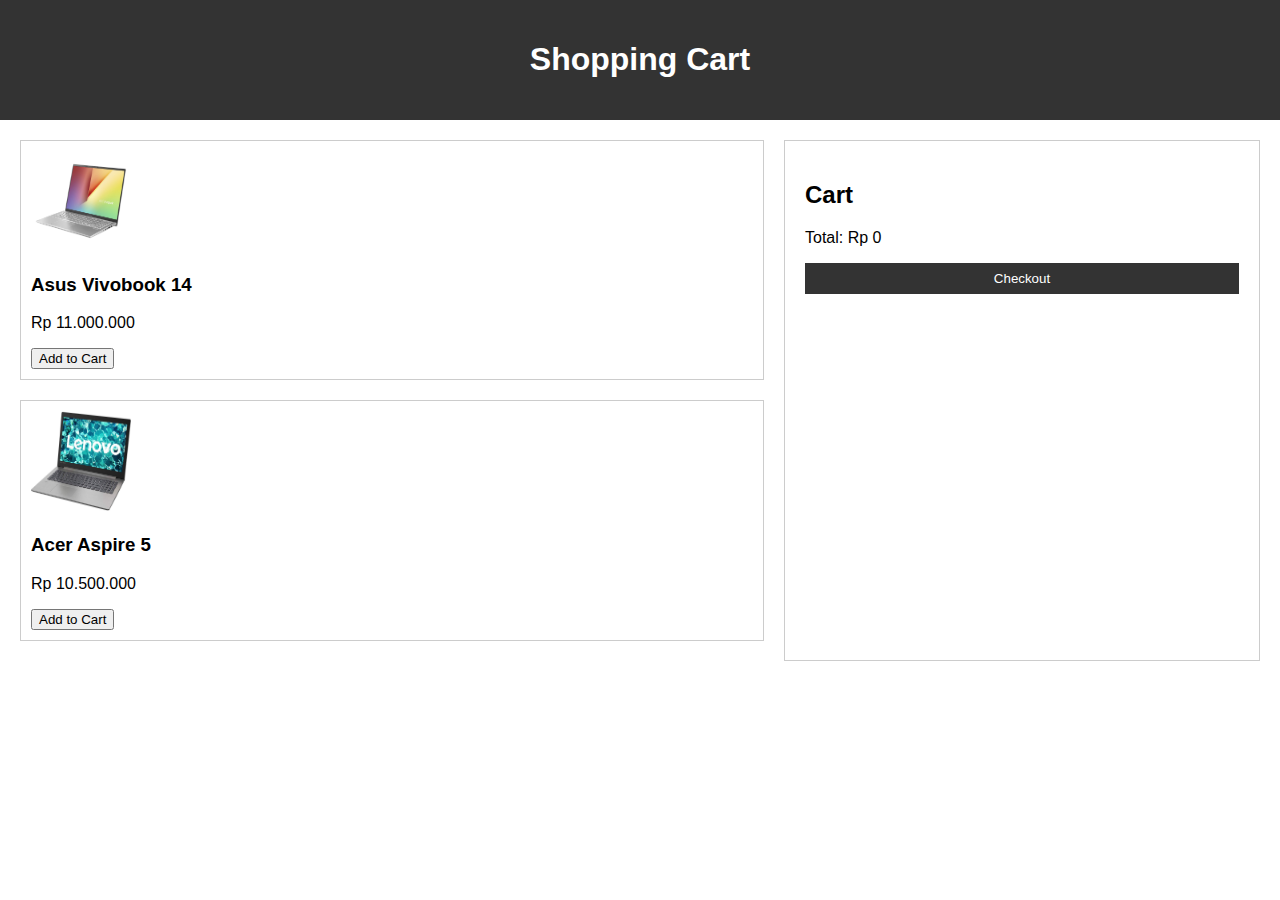
<file: keranjang.html>
<!DOCTYPE html>
<html lang="en">
<head>
  <meta charset="UTF-8">
  <title>Shopping Cart</title>
  <link rel="stylesheet" href="css/keranjang.css">
</head>
<body>

  <header>
    <h1>Shopping Cart</h1>
  </header>

<!-- Tambahkan script di bawah ini ke bagian main -->
<main>
  <section id="products">
    <div class="product">
      <img src="images/menu-1.jpeg" alt="Product 1">
      <h3>Asus Vivobook 14</h3>
      <p>Rp 11.000.000</p>
      <button onclick="addToCart('Asus Vivobook 14', 11000000)">Add to Cart</button>
    </div>

    <div class="product">
      <img src="images/menu-2.jpeg" alt="Product 2">
      <h3>Acer Aspire 5</h3>
      <p>Rp 10.500.000</p>
      <button onclick="addToCart('Acer Aspire 5', 10500000)">Add to Cart</button>
    </div>

    <!-- Tambahkan lebih banyak produk di sini jika diperlukan -->
  </section>

  <!-- Bagian keranjang -->
  <aside id="cart">
    <h2>Cart</h2>
    <ul id="cart-items">
      <!-- Cart items will be displayed here -->
    </ul>
    <p>Total: <span id="cart-total">Rp 0</span></p>
    <button onclick="redirectToShopee()">Checkout</button>
  </aside>
</main>

<script>
  function redirectToShopee() {
    // URL Shopee
    var shopeeURL = "https://shopee.co.id";

    // Redirect to Shopee
    window.open(shopeeURL, "_blank");
  }
</script>

</body>
</html>
</file>
<file: css/keranjang.css>
body {
  font-family: Arial, sans-serif;
  margin: 0;
  padding: 0;
}

header {
  background-color: #333;
  color: white;
  text-align: center;
  padding: 20px 0;
}

main {
  display: flex;
  justify-content: space-between;
  padding: 20px;
}

#products {
  width: 60%;
}

.product {
  border: 1px solid #ccc;
  padding: 10px;
  margin-bottom: 20px;
}

.product img {
  width: 100px;
  height: 100px;
}

aside {
  width: 35%;
  border: 1px solid #ccc;
  padding: 20px;
}

#cart {
  position: sticky;
  top: 20px;
}

#cart button {
  display: block;
  width: 100%;
  margin-top: 10px;
  padding: 8px 0;
  background-color: #333;
  color: white;
  border: none;
}

#cart button:hover {
  background-color: #444;
}

/* Add your more specific styling as needed */
</file>
